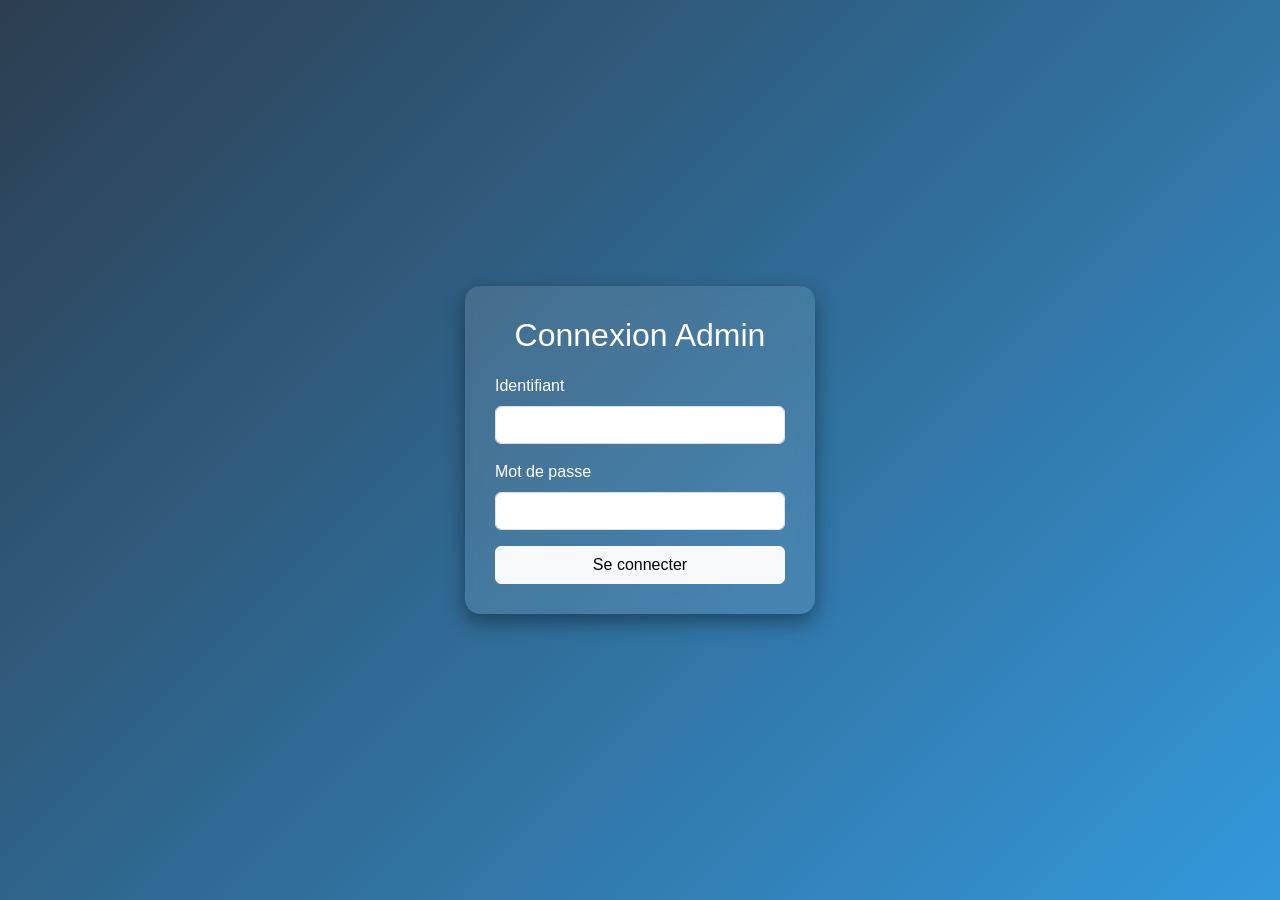
<file: templates/login.html>
<!DOCTYPE html>
<html lang="fr">
<head>
  <meta charset="UTF-8">
  <meta name="viewport" content="width=device-width, initial-scale=1.0">
  <title>Connexion Admin</title>
  <link href="https://cdn.jsdelivr.net/npm/bootstrap@5.3.3/dist/css/bootstrap.min.css" rel="stylesheet">
  <style>
    body {
      background: linear-gradient(135deg, #2c3e50, #3498db);
      display: flex;
      justify-content: center;
      align-items: center;
      height: 100vh;
      font-family: Arial, sans-serif;
    }
    .login-card {
      background: rgba(255,255,255,0.1);
      backdrop-filter: blur(8px);
      border-radius: 15px;
      padding: 30px;
      width: 350px;
      color: white;
      box-shadow: 0 8px 20px rgba(0,0,0,0.4);
    }
    .login-card h2 {
      text-align: center;
      margin-bottom: 20px;
    }
  </style>
</head>
<body>
  <div class="login-card">
    <h2>Connexion Admin</h2>
    <form method="POST" action="/login">
      <div class="mb-3">
        <label class="form-label">Identifiant</label>
        <input type="text" class="form-control" name="username" required>
      </div>
      <div class="mb-3">
        <label class="form-label">Mot de passe</label>
        <input type="password" class="form-control" name="password" required>
      </div>
      <button type="submit" class="btn btn-light w-100">Se connecter</button>
    </form>
  </div>
</body>
</html>
</file>
